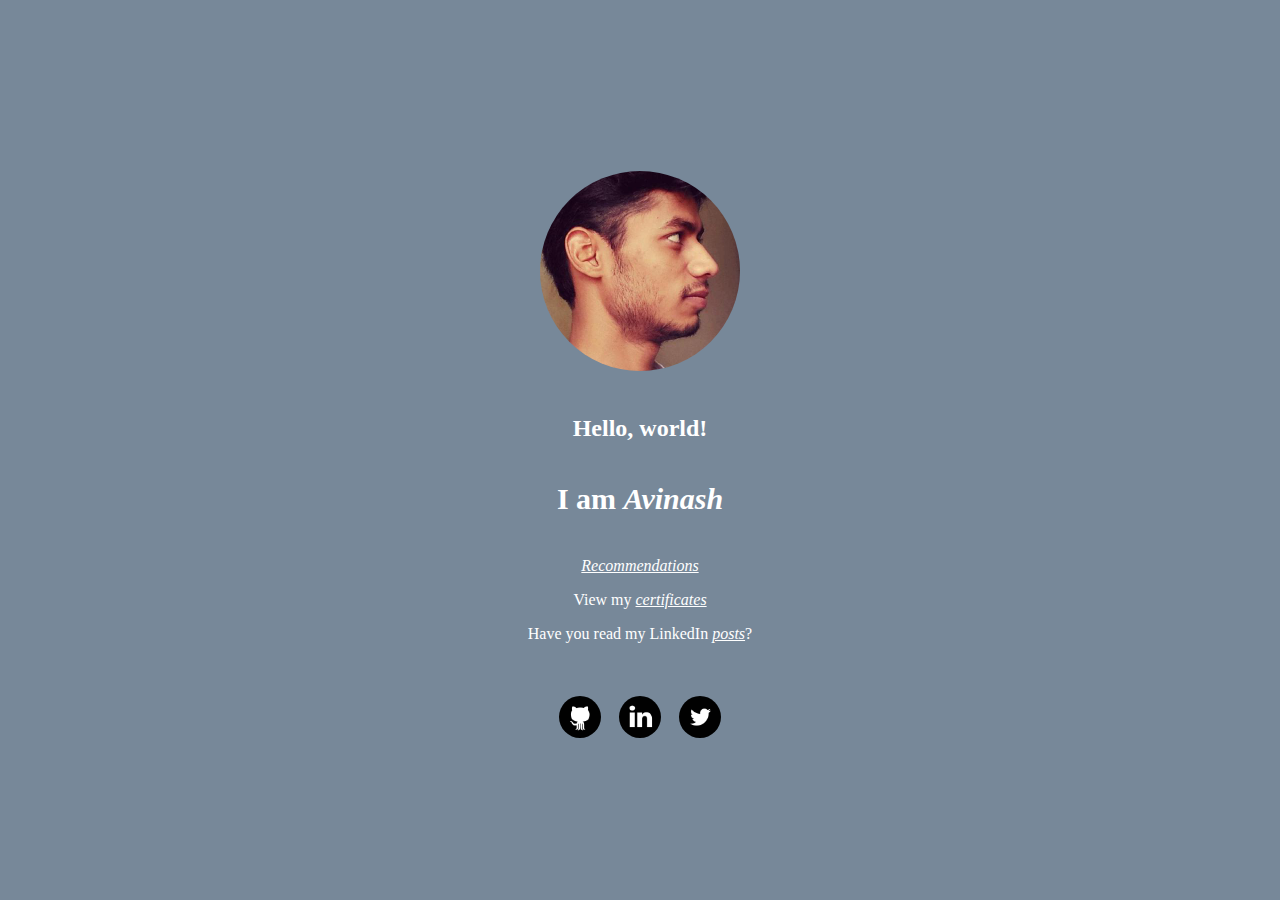
<file: index.html>
<!doctype html>
<html lang="en">
	<head>
	<title>Avinash</title>
	<link rel="icon" type="image/jpeg" href="assets/profile-pic.jpeg"/>
	<link rel="stylesheet" href="index.css">
	<meta name="viewport" content="width=device-width, initial-scale=1" />
	</head>
	<body>
		<div class="container">			
			<div class="center">
				<div class="main">
					<img src="assets/profile-pic.jpeg" id="profile-pic" width="200">
					<h2>Hello, world!</h2>
					<h1>I am <em>Avinash</em></h1>
					<p><a href="recommendations.html"><em>Recommendations</em></a></p>
					<p>View my <a href="gallary.html"><em>certificates</em></a></p>
					<p>Have you read my LinkedIn <a href="linkedin.html"><em>posts</em></a>?</p>
				</div>
				
				
				
				
				
				
				
				<div class="footer">
					<a href="https://github.com/iavinas" target="_blank"><img src="assets/github.png" class="social"></a>
					<a href="https://in.linkedin.com/in/iavinas" target="_blank"><img src="assets/linkedin.png" class="social"></a>
					<a href="https://twitter.com/iavinas" target="_blank"><img src="assets/twitter.png" class="social"></a>
				</div>
			</div>
		</div>
	</body>
</html>
</file>
<file: index.css>
a {
	color: white;
}

#vani {
  background-color: #000116;
}

h1 {
	font-size: 30px;
	padding: 20px;
}

html, body {
	background: #778899;
	color: white;
	font-family: serif;
	height: 100%;
	margin: 0px;
	padding: 0px;
	text-align: center;
}

.social {
	border-radius: 50%;
	padding: 7px;
	width: 42px;
}

.container {
	height: 100%;
	display: inline-flex;
}

.center { 
	margin: auto 5px;
}

.footer {
	padding-top: 30px;
}

#profile-pic {
	border-radius: 50%;
	padding-top: 20px;
	padding-bottom: 20px;
}
</file>
